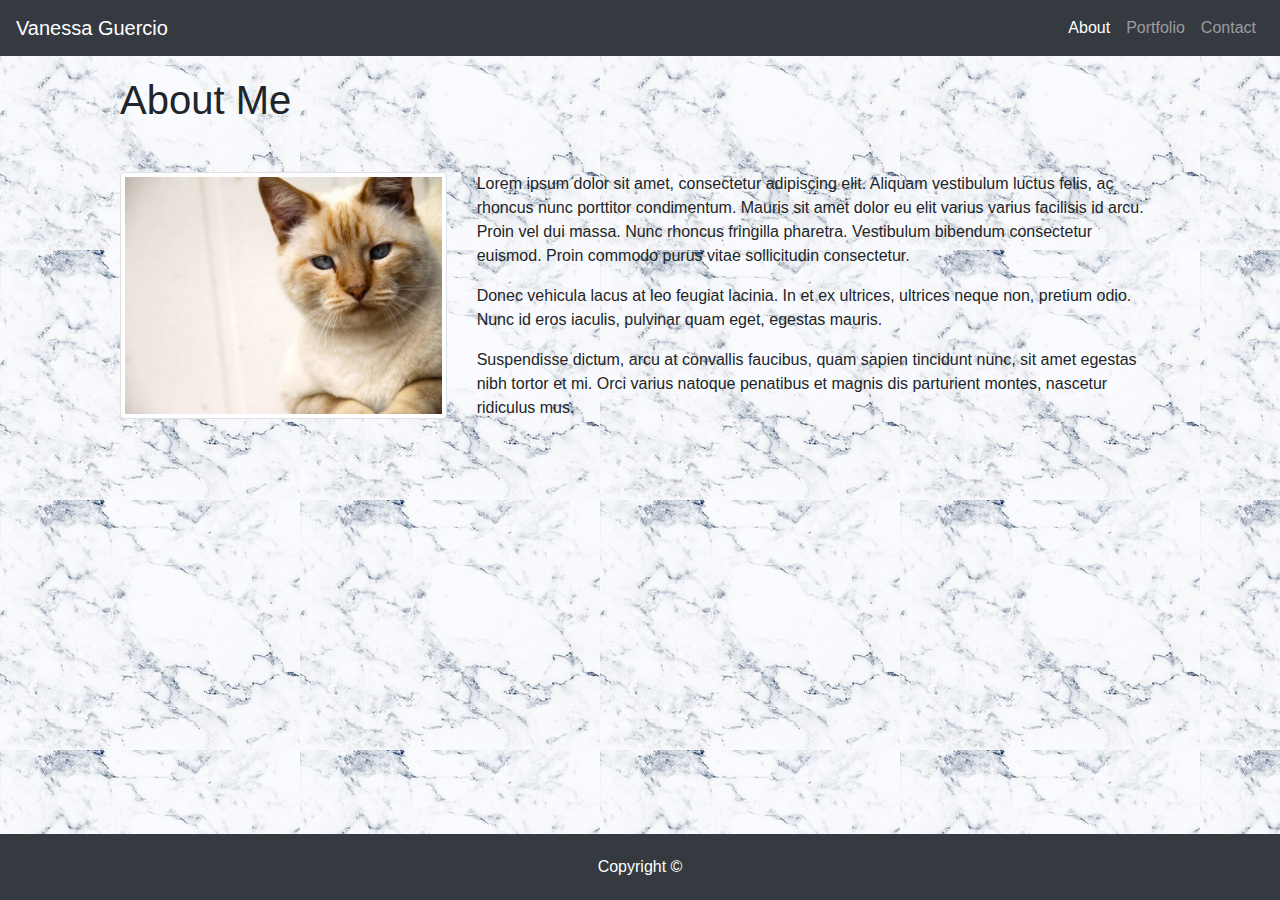
<file: index.html>
<!doctype html>
<html lang="en-us">

<head>
  <meta charset="UTF-8">
  <title>About | Your Name</title>
  <link rel="stylesheet" href="https://stackpath.bootstrapcdn.com/bootstrap/4.3.1/css/bootstrap.min.css" integrity="sha384-ggOyR0iXCbMQv3Xipma34MD+dH/1fQ784/j6cY/iJTQUOhcWr7x9JvoRxT2MZw1T" crossorigin="anonymous">
  <link rel="stylesheet" type="text/css" href="assets/css/style.css">
  <meta name="viewport" content="width=device-width, initial-scale=1">
  

</head>

<body>
<!--Begin header-->
<header>
    <!--Begin Nav Bar-->
    <nav class="navbar navbar-expand-lg navbar-dark bg-dark">
            <a class="navbar-brand" href="#">Vanessa Guercio</a>
            <button class="navbar-toggler" type="button" data-toggle="collapse" data-target="#navbarNavAltMarkup" aria-controls="navbarNavAltMarkup" aria-expanded="false" aria-label="Toggle navigation">
              <span class="navbar-toggler-icon"></span>
            </button>
            <div class="collapse navbar-collapse" id="navbarNavAltMarkup">
              <div class="navbar-nav ml-auto">
                <a class="nav-item nav-link active" href="index.html"sr-only></span>About</a>
                <a class="nav-item nav-link" href="portfolio.html">Portfolio</a>
                <a class="nav-item nav-link" href="contact.html">Contact</a>
              </div>
            </div>
          </nav>
    </div>
  </header>
  
  <!--Begin Main section-->
 <div id="main-container" class="container">
 

  <!--About Me Row-->  
    <div class="row" style margin-top: 100px>
        <div class="col-lg-12">
          <h1>About Me</h1>
        </div>
      </div>
<!--Begin row 2-->  
      <!--First column-->
      <div class="row">
        <div class="col-sm-4">
        <img src="assets/images/cat.jpg" class="img-thumbnail" alt="cat">
      </div>
<!--Begin 2nd column-->
      <div class="col-md-8">
            <p>Lorem ipsum dolor sit amet, consectetur adipiscing elit. Aliquam vestibulum luctus felis, ac rhoncus nunc porttitor condimentum. Mauris sit amet dolor eu elit varius varius facilisis id arcu. Proin vel dui massa. Nunc rhoncus fringilla pharetra. Vestibulum bibendum consectetur euismod. Proin commodo purus vitae sollicitudin consectetur.</p>
            <p>Donec vehicula lacus at leo feugiat lacinia. In et ex ultrices, ultrices neque non, pretium odio. Nunc id eros iaculis, pulvinar quam eget, egestas mauris.</p>

            <p>Suspendisse dictum, arcu at convallis faucibus, quam sapien tincidunt nunc, sit amet egestas nibh tortor et mi. Orci varius natoque penatibus et magnis dis parturient montes, nascetur ridiculus mus.</p>
      </div>
      
    </div>
  </div>
</div>

<footer>
    <div>
      Copyright &copy; 
    </div>
</footer>


  <script src="https://code.jquery.com/jquery-3.3.1.slim.min.js" integrity="sha384-q8i/X+965DzO0rT7abK41JStQIAqVgRVzpbzo5smXKp4YfRvH+8abtTE1Pi6jizo" crossorigin="anonymous"></script>
  <script src="https://cdnjs.cloudflare.com/ajax/libs/popper.js/1.14.7/umd/popper.min.js" integrity="sha384-UO2eT0CpHqdSJQ6hJty5KVphtPhzWj9WO1clHTMGa3JDZwrnQq4sF86dIHNDz0W1" crossorigin="anonymous"></script>
  <script src="https://stackpath.bootstrapcdn.com/bootstrap/4.3.1/js/bootstrap.min.js" integrity="sha384-JjSmVgyd0p3pXB1rRibZUAYoIIy6OrQ6VrjIEaFf/nJGzIxFDsf4x0xIM+B07jRM" crossorigin="anonymous"></script>

</body>

</html>
</file>
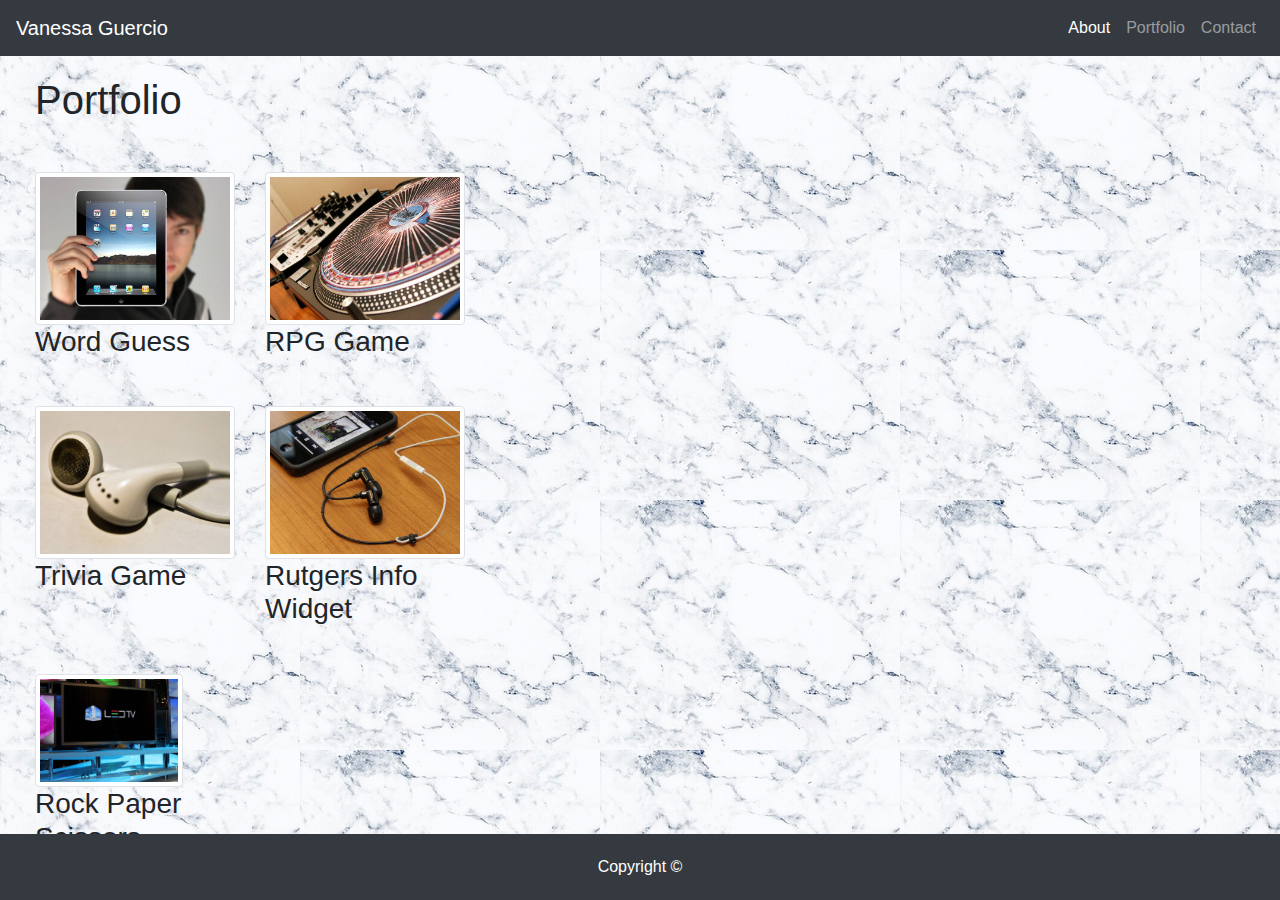
<file: portfolio.html>
<!doctype html>
<html lang="en-us">

<head>
  <meta charset="UTF-8">
  <title>Portfolio | Your Name</title>
  <link rel="stylesheet" href="https://stackpath.bootstrapcdn.com/bootstrap/4.3.1/css/bootstrap.min.css" integrity="sha384-ggOyR0iXCbMQv3Xipma34MD+dH/1fQ784/j6cY/iJTQUOhcWr7x9JvoRxT2MZw1T" crossorigin="anonymous">
  <link rel="stylesheet" type="text/css" href="assets/css/style.css">
  <meta name="viewport" content="width=device-width, initial-scale=1">
</head>

<body>
<!--Begin Nav Bar-->
  <header id="masthead">
    <nav class="navbar navbar-expand-lg navbar-dark bg-dark">
            <a class="navbar-brand" href="#">Vanessa Guercio</a>
            <button class="navbar-toggler" type="button" data-toggle="collapse" data-target="#navbarNavAltMarkup" aria-controls="navbarNavAltMarkup" aria-expanded="false" aria-label="Toggle navigation">
              <span class="navbar-toggler-icon"></span>
            </button>
            <div class="collapse navbar-collapse" id="navbarNavAltMarkup">
              <div class="navbar-nav ml-auto">
                <a class="nav-item nav-link active" href="index.html"sr-only></span>About</a>
                <a class="nav-item nav-link" href="portfolio.html">Portfolio</a>
                <a class="nav-item nav-link" href="contact.html">Contact</a>
              </div>
            </div>
          </nav>
  </header>   
<!--Row 1-->
  <div class="main-container">
    <div class="row">
      <div class="col-lg-12">
        <h1>Portfolio</h1>
      </div>
    </div>
  
<!--Row 2-->
    <div class="row">
      <div class="col-lg-3">    
        <img src="assets/images/technics-q-c-640-480-1.jpg" class="img-thumbnail" alt="Word Guess">
          <h3>Word Guess</h3>
      </div>
      
      <div class="col-lg-3">
       <img src="assets/images/technics-q-c-640-480-2.jpg" class="img-thumbnail" alt="RPG Game">   
        <h3>RPG Game</h3>
      </div>
        
      <div class="col-lg-6">
        <div>
      </div>
    </div>
 </div>
 
<!--Row 3-->
    <div class="row">
        <div class="col-lg-3">
          <img src="assets/images/technics-q-c-640-480-5.jpg" class="img-thumbnail" alt="Trivia Game">
          <h3>Trivia Game</h3>
        </div>
          <div class="col-lg-3">
          <img src="assets/images/technics-q-c-640-480-7.jpg" class="img-thumbnail" alt="Rutgers Info Widget">
          <h3>Rutgers Info Widget</h3>
        </div>
<!--Empty column/Row 2-->
        <div class="col-lg-6">
     
        </div>
    </div>
          
<!--Row 4 -->
  <div class="row">
    <div class="col-lg-3">
        <img src="assets/images/technics-q-c-640-480-9.jpg" class="img-thumbnail" alt="Rock Paper Scissors">
        <h3>Rock Paper Scissors</h3>
      </div>
    
<!--Empty col row 4-->
    <div class="col-lg-9">
      </div>
    </div>   

  </div>


<footer>
    Copyright &copy;
   
  </footer>
</body>

</html>
</file>
<file: assets/css/style.css>
body {
  background-image: url(../marble-background-png-1.png);
  width: 100%;
}

.masthead {
  margin-top: 10px;
  padding: 1.5 rem 1 rem;
  width: 100%;
  position: relative;
}

.main-container {
  position: relative;
  max-width: 960px;
}

.row  {
  float: left;
  margin: 20px;

}


footer {
  clear: both;
  background: #343a40;
  color: white;
  position: fixed;
  bottom: 0;
  width:  100%;
  margin: bottom, 0px;
  padding: 21px;
  text-align: center;
}

input {
  background: #343a40;
   color: white;
}
</file>
